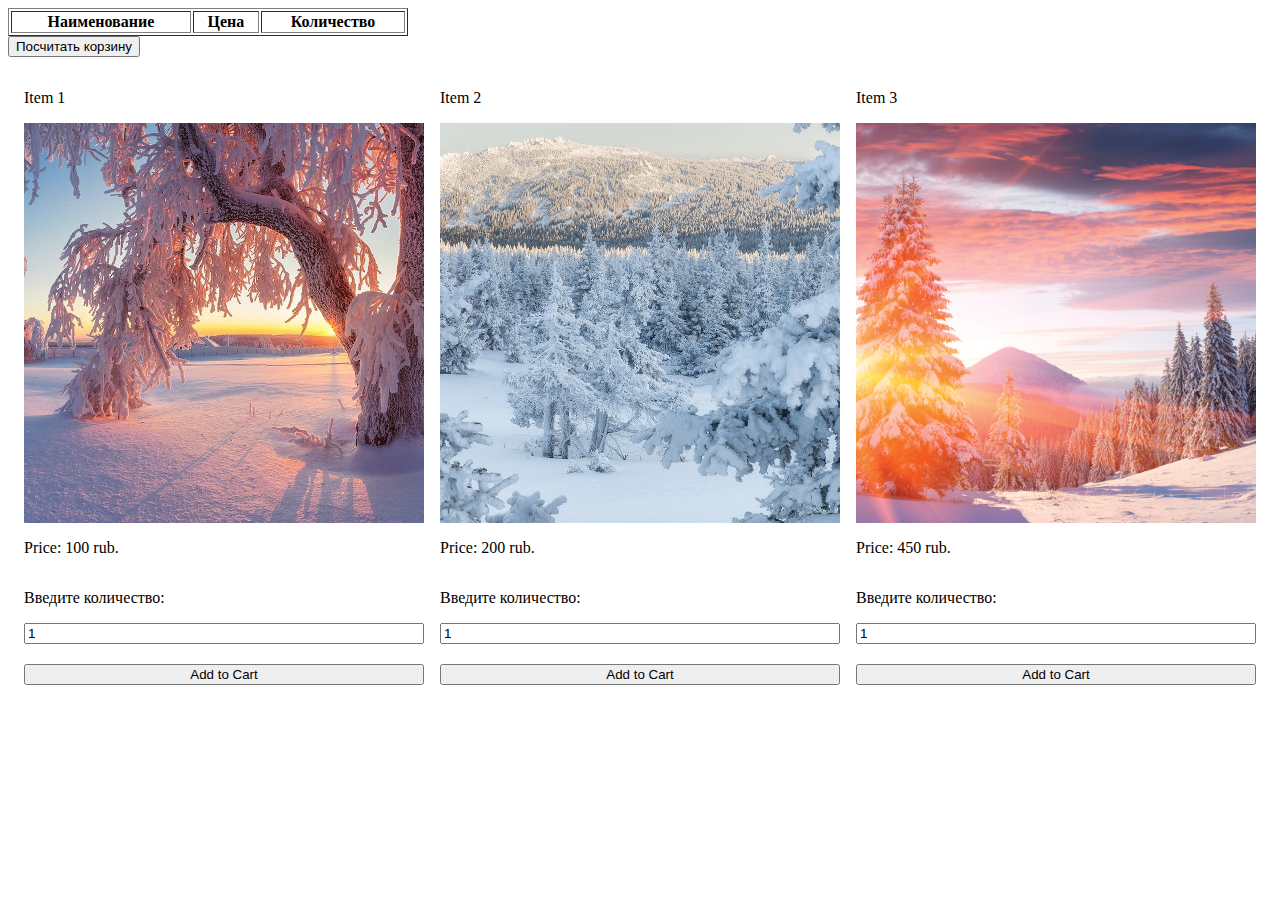
<file: cart/index.html>
<!DOCTYPE html>
<html lang="en">
<head>
    <meta charset="UTF-8">
    <meta name="viewport" content="width=device-width, initial-scale=1.0">
    <script src="script.js" defer></script>
    <link rel="stylesheet" href="style.css">
    <title>Document</title>
</head>
<body>
    <div class="cart">
        <table id="userCart" border="1px solid" width="400px">
            <tr>
                <th>Наименование</th>
                <th>Цена</th>
                <th>Количество</th>
            </tr>
        </table>
        <button onclick="countBasketPrice()">Посчитать корзину</button>
        <p id="userSummaP"></p> 

    </div>
    <div class="items">
        <form class="item" name="item1">
            <p id="item1">Item 1</p>
            <img src="../img/small/winter1.jpg">
            <p>Price: <span id="item1Price">100</span> rub. </p>
            <p>Введите количество:</p>
            <input type="number" min="1" value="1" id="item1Count">
            <input type="button" value="Add to Cart" onclick="addToCart(1)">
        </form>
        <form class="item" name="item">
            <p id="item2">Item 2</p>
            <img src="../img/small/winter2.jpg">
            <p>Price: <span id="item2Price">200</span> rub. </p>
            <p>Введите количество:</p>
            <input type="number" min="1" value="1" id="item2Count">
            <input type="button" value="Add to Cart" onclick="addToCart(2)">
        </form>
        <form class="item" name="item">
            <p id="item3">Item 3</p>
            <img src="../img/small/winter3.jpeg">
            <p>Price: <span id="item3Price">450</span> rub. </p>
            <p>Введите количество:</p>
            <input type="number" min="1" value="1" id="item3Count">
            <input type="button" value="Add to Cart" onclick="addToCart(3)">
        </form>
    </div>
</body>
</html>
</file>
<file: cart/style.css>
.items {
    display: flex;
    flex-direction: row;
    width: 100%;
    justify-content: space-evenly;
}

.item {
    display: flex;
    flex-direction: column;
}

input[type=button] {
    margin-top: 20px;
}
</file>
